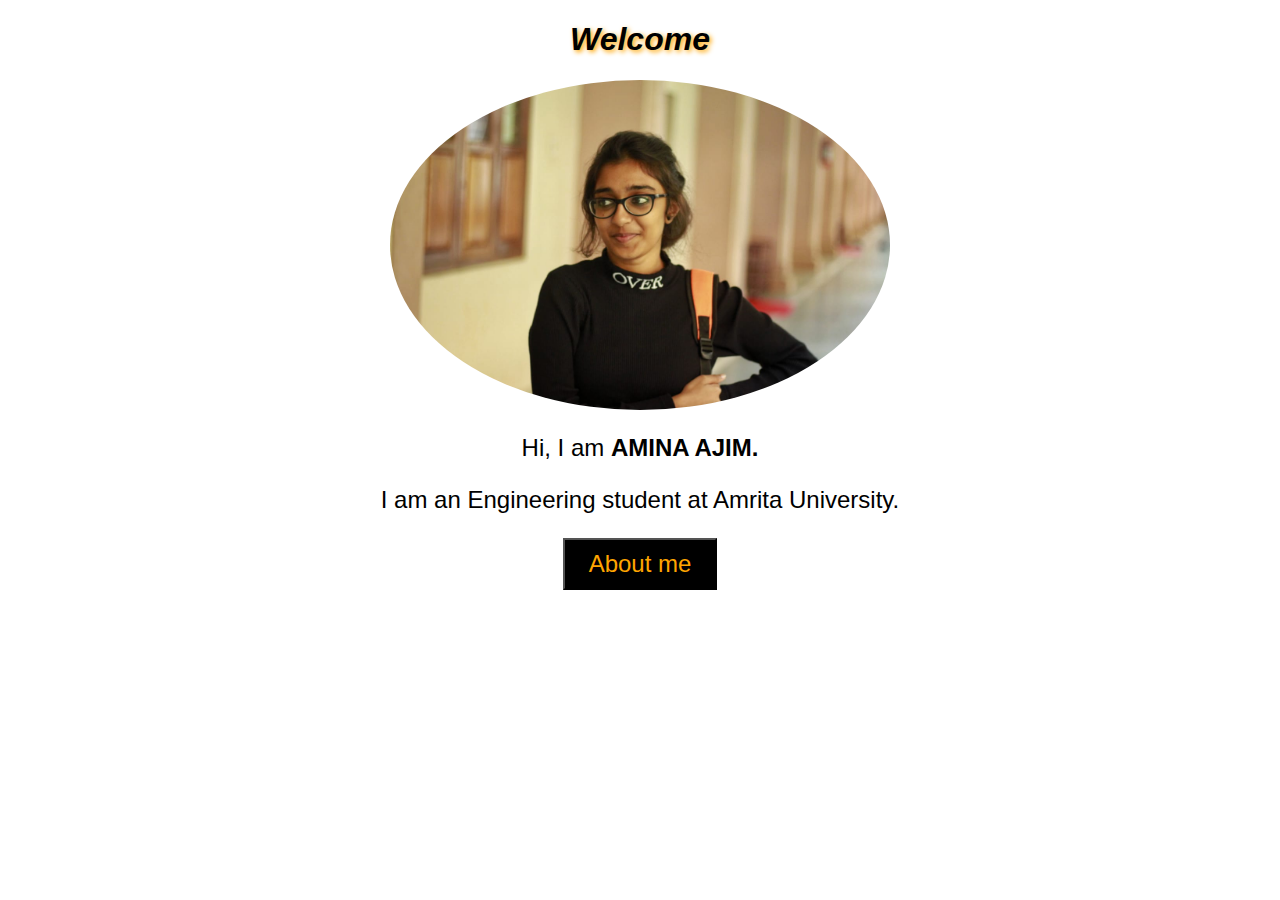
<file: index.html>
<!DOCTYPE html>
<html>
    <head>
        <meta charset="utf-8">
        <meta name = "viewport" content = "width=device-width,initial-scale =1.0">
        <title>personalWebsite</title>
        <style>
            h1{
                text-align: center;
                text-shadow: 2px 2px 5px orange;
                font-style:italic;
                font-family: 'Gill Sans', 'Gill Sans MT', Calibri, 'Trebuchet MS', sans-serif;
            }
            img{
                display:block;
                margin-left:auto;
                margin-right:auto;
                width:50%;
                border-radius: 50%;
                width:500px;
                height:330px;
            }
            p{
                text-align:center;
                font-size: 24px;
                font-family: 'Gill Sans', 'Gill Sans MT', Calibri, 'Trebuchet MS', sans-serif;
            }
            button{
                display:block;
                margin-left:auto;
                margin-right:auto;
                background-color:black;
                font-size: 24px;
                padding:10px 24px;
                color:orange;

            }
            .button:hover{
                background-color: orange;
                color:black;
                
            }

        </style>

    </head>
    <body>
        <h1>Welcome</h1>
        <img src="images/me.jpeg" alt="Amina">
        <p>Hi, I am <strong>AMINA AJIM.</strong></p>
        <p>I am an Engineering student at Amrita University.</p>
        <button class="button" onclick="document.location='Aboutme.html'">About me</button>
    </body>
</html>
</file>
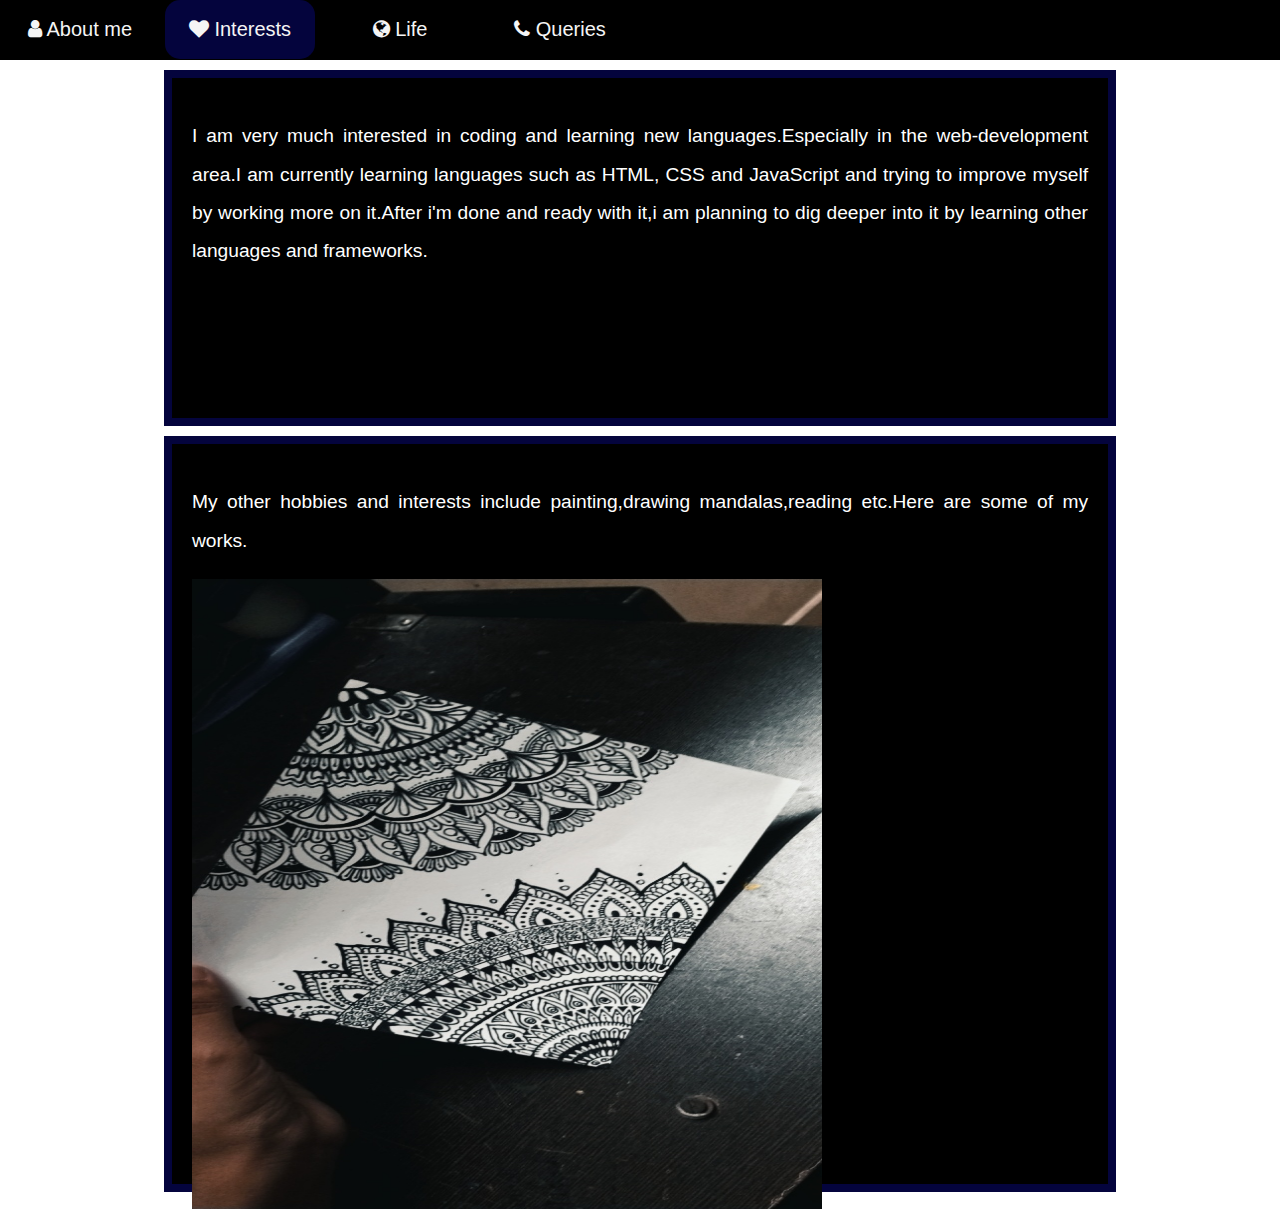
<file: interests.html>
<!DOCTYPE html>
<html>
    <head>
        <meta charset="utf-8">
        <meta name="viewport" content="width=device-width,initial-scale=1.0">
        <link rel="stylesheet" href="https://cdnjs.cloudflare.com/ajax/libs/font-awesome/4.7.0/css/font-awesome.min.css">
        <link rel="stylesheet" type="text/css" href="css/interests.css"> 
        <title>Interests</title>
    </head>
    <body>
        <nav>
            <ul>
                <li>
                    <a class="navbar" href="Aboutme.html"><i class="fa fa-user"></i> About me</a>
                </li>
                <li>
                    <a class="navbar" style="background-color: rgb(4,4,61);color:whitesmoke;border-radius: 15px;" href="interests.html"><i class="fa fa-heart"></i> Interests</a>
                </li>
                <li>
                    <a class="navbar" href="life.html"><i class="fa fa-globe"></i> Life</a>
                </li>
                <li>
                    <a class="navbar" href="queries.html"><i class="fa fa-phone"></i> Queries</a>
                </li>
            </ul>
        </nav>
        <div>
            <div class="row1">
                <p>
                    I am very much interested in coding and learning new languages.Especially in the web-development
                    area.I am currently learning languages such as HTML, CSS and JavaScript and trying to improve myself by
                    working more on it.After i'm done and ready with it,i am planning to dig deeper into it by learning other
                    languages and frameworks.
                </p>

            </div>
            <div class="row2">
                <p>My other hobbies and interests include painting,drawing mandalas,reading etc.Here are some of my works.</p>
                <div class="slides">

                <img class="slideshow" src="images/slideshow/1.jpeg">
                <img class="slideshow" src="images/slideshow/2.jpeg">
                <img class="slideshow" src="images/slideshow/4.jpeg">
                <img class="slideshow" src="images/slideshow/5.jpeg">
                </div>



            </div>
        </div>
        <script>
            var myIndex = 0;
            carousel();
            
            function carousel() {
              var i;
              var x = document.getElementsByClassName("slideshow");
              for (i = 0; i < x.length; i++) {
                x[i].style.display = "none";  
              }
              myIndex++;
              if (myIndex > x.length) {myIndex = 1}    
              x[myIndex-1].style.display = "block";  
              setTimeout(carousel, 2000); // Change image every 2 seconds
            }
            </script>
        
    </body>
</html>
</file>
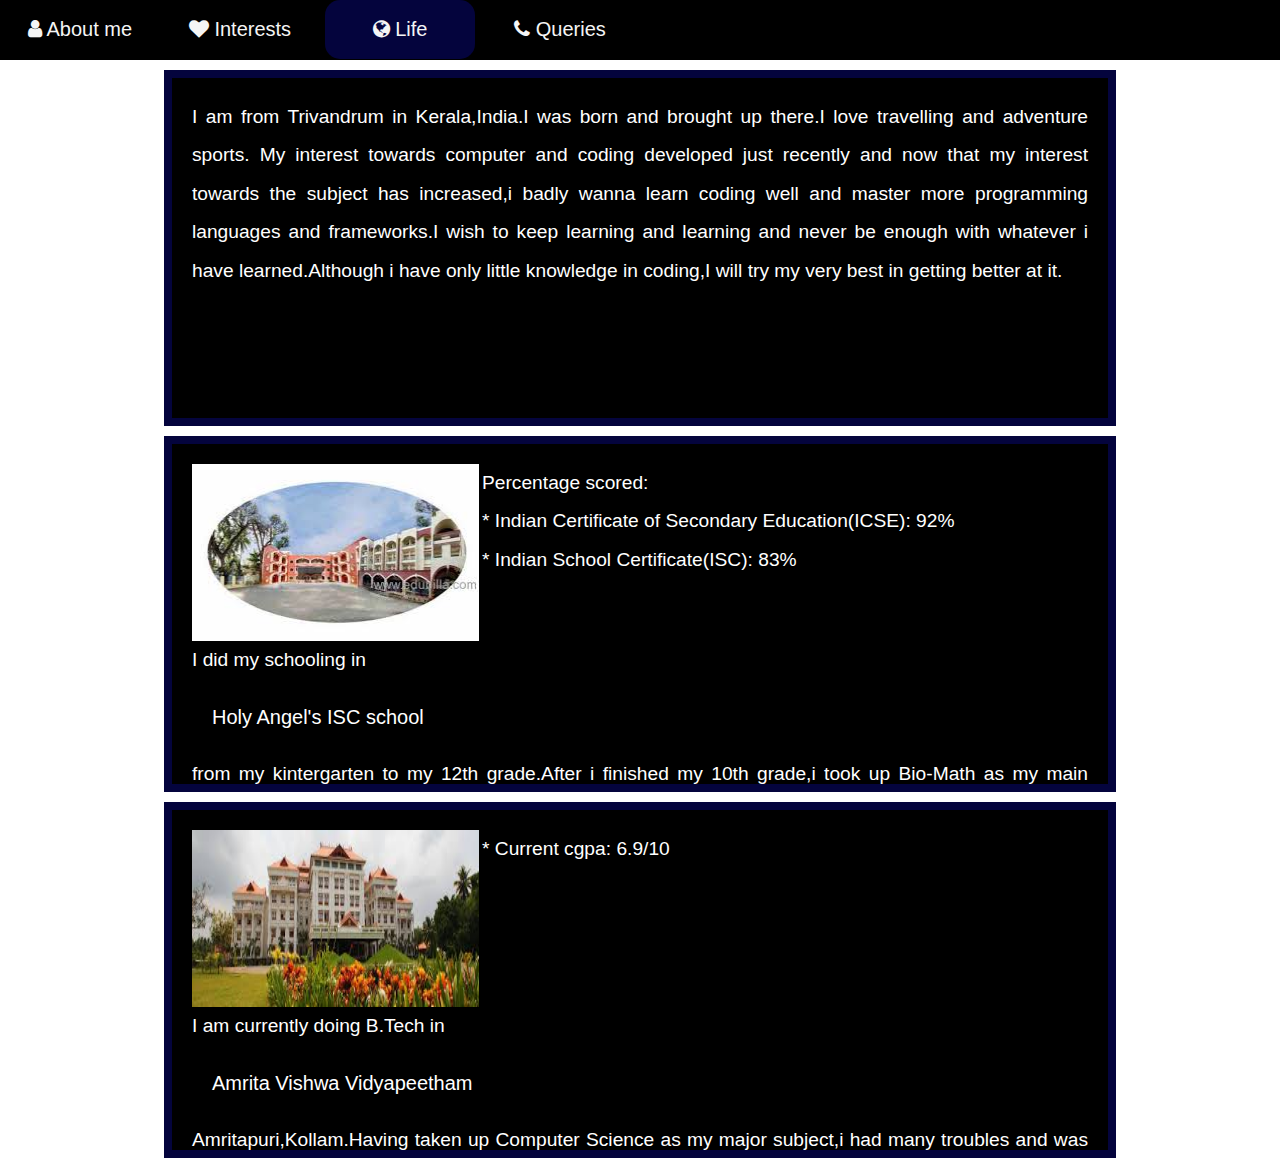
<file: life.html>
<!DOCTYPE html>
<html>
    <head>
        <meta charset="utf-8">
        <meta name="viewport" content="width=device-width,initial-scale=1.0">
        <link rel="stylesheet" href="https://cdnjs.cloudflare.com/ajax/libs/font-awesome/4.7.0/css/font-awesome.min.css">
        <link rel="stylesheet" type="text/css" href="css/life.css"> 
        
        <title>Life</title>
    </head>
    <body>
        <nav>
            <ul>
                <li>
                    <a class="navbar" href="Aboutme.html" ><i class="fa fa-user"></i> About me</a>
                </li>
                <li>
                    <a class="navbar" href="interests.html" ><i class="fa fa-heart"></i> Interests</a>
                </li>
                <li>
                    <a class="navbar" style="background-color: rgb(4,4,61);color:whitesmoke;border-radius: 15px;" href="life.html"><i class="fa fa-globe"></i> Life</a>
                </li>
                <li>
                    <a class="navbar" href="queries.html"><i class="fa fa-phone"></i> Queries</a>
                </li>
            </ul>
        </nav>
        <div class="container">
            <div class="row1">
                <p>I am from Trivandrum in Kerala,India.I was born and brought up there.I love travelling and adventure sports.
                My interest towards computer and coding developed just recently and now that my interest towards the subject has
                increased,i badly wanna learn coding well and master more programming languages and frameworks.I wish to keep 
                learning and learning and never be enough with whatever i have learned.Although i have only little knowledge
                in coding,I will try my very best in getting better at it. </p>
                <!--<button id="show">show more</button>-->


            </div>
            <div class="row2">
                <img src="images/haisc.jpg" alt="HAISC">
                <p class="withimg">I did my schooling in <a href="http://holyangelsisc.com/">Holy Angel's ISC school</a> from my kintergarten
                to my 12th grade.After i finished my 10th grade,i took up Bio-Math as my main subject.I graduted school in the
                year 2019.</p>
                <p lass="withimg">Percentage scored:</p>
                <p lass="withimg">* Indian Certificate of Secondary Education(ICSE): 92%</p>
                <p lass="withimg">* Indian School Certificate(ISC): 83%</p>
                <!--<button id="show" onclick="showmore()">show more</button>-->




            </div>
            <div class="row3">
                <!--<button>show more</button>-->
                <img class="amritaimg" src="images/amrita.jpg" alt="Amrita Uni">
                <p class="withimg">I am currently doing B.Tech in <a href="https://www.amrita.edu/campus/amritapuri">Amrita Vishwa Vidyapeetham</a>
                Amritapuri,Kollam.Having taken up Computer Science as my major subject,i had many troubles and was having a 
                hard time in keeping up with the curriculum and syllabus during my first semester,although i wish i had studied
                more and worked harder as all that unfortunately affected my Cgpa quite a lot. 
                </p>
                <p lass="withimg">* Current cgpa: 6.9/10</p>
                
            </div>

        </div>
        <script src="js/life.js"></script>
  
    </body>
</html>
</file>
<file: css/interests.css>
body{
    padding:0;
    margin:0;
}

nav{
    background-color: black;
    width:100%;
    height:60px;
}
ul{
    list-style-type:none;
    margin:0;
    padding:0;
}
li{
    display:inline;
    float:left;
    width:150px;
    text-align: center;
    margin-left: 5px;
    margin-right: 5px;
}
a{
    color:white;
    text-decoration: none;
    display:block;
    padding:18px 20px;
    font-size: 20px;
    font-family: 'Gill Sans', 'Gill Sans MT', Calibri, 'Trebuchet MS', sans-serif;

}
.navbar{
    color:whitesmoke;
    text-decoration: none;
    display:block;
    padding:18px 20px;
    font-size: 20px;

}
.navbar:hover{
   background-color:rgb(4, 4, 61);
   color:whitesmoke;
   border-radius: 15px;
}
.row1,.row2{
    background-color: black;
    width:70%;
    height:300px;
    padding:20px;
    border:8px solid rgb(4, 4, 61);
    margin-left: auto;
    margin-right: auto;
    margin-bottom: 10px;
    display: block;
    margin-top: 10px;
    color:white;
    font-size: larger;
    font-family: 'Gill Sans', 'Gill Sans MT', Calibri, 'Trebuchet MS', sans-serif;
    line-height: 2;
    text-align: justify;
}
.row2{
    height:700px;
}
img{
    width:630px;
    height:630px;
}
</file>
<file: css/life.css>
body{
    padding:0;
    margin:0;
    
    
}
    
nav{
    background-color: black;
    width:100%;
    height:60px;
}
ul{
    list-style-type:none;
    margin:0;
    padding:0;
}
li{
    display:inline;
    float:left;
    width:150px;
    text-align: center;
    margin-left: 5px;
    margin-right: 5px;
}
a{
    color:white;
    text-decoration: none;
    display:block;
    padding:18px 20px;
    font-size: 20px;
    font-family: 'Gill Sans', 'Gill Sans MT', Calibri, 'Trebuchet MS', sans-serif;
    

}
.navbar{
    color:whitesmoke;
    text-decoration: none;
    display:block;
    padding:18px 20px;
    font-size: 20px;

}
.navbar:hover{
   background-color:rgb(4, 4, 61);
   color:whitesmoke;
   border-radius: 15px;
}
.row1,.row2,.row3{
    background-color: black;
    width:70%;
    height:300px;
    padding:20px;
    border:8px solid rgb(4, 4, 61);
    margin-left: auto;
    margin-right: auto;
    margin-bottom: 10px;
    display: block;
    margin-top: 10px;
    color:white;
    font-size: larger;
    font-family: 'Gill Sans', 'Gill Sans MT', Calibri, 'Trebuchet MS', sans-serif;
    line-height: 2;
    text-align: justify;
    overflow: auto;
}
img{
    float:left;
    padding:0 3px 0 0;
    width: 287px;
    height: 177px;
    
}
p{
    padding:0;
    margin: 0;
}
.withimg{
    float: right;
}
@media only screen and (max-width:700px){
    .row1,.row2,.row3{
        width:100%;
        padding:10px;
        overflow:hidden;
    }
    img{
        width:100%;
    }
    p{
        float:left;
    }
}
</file>
